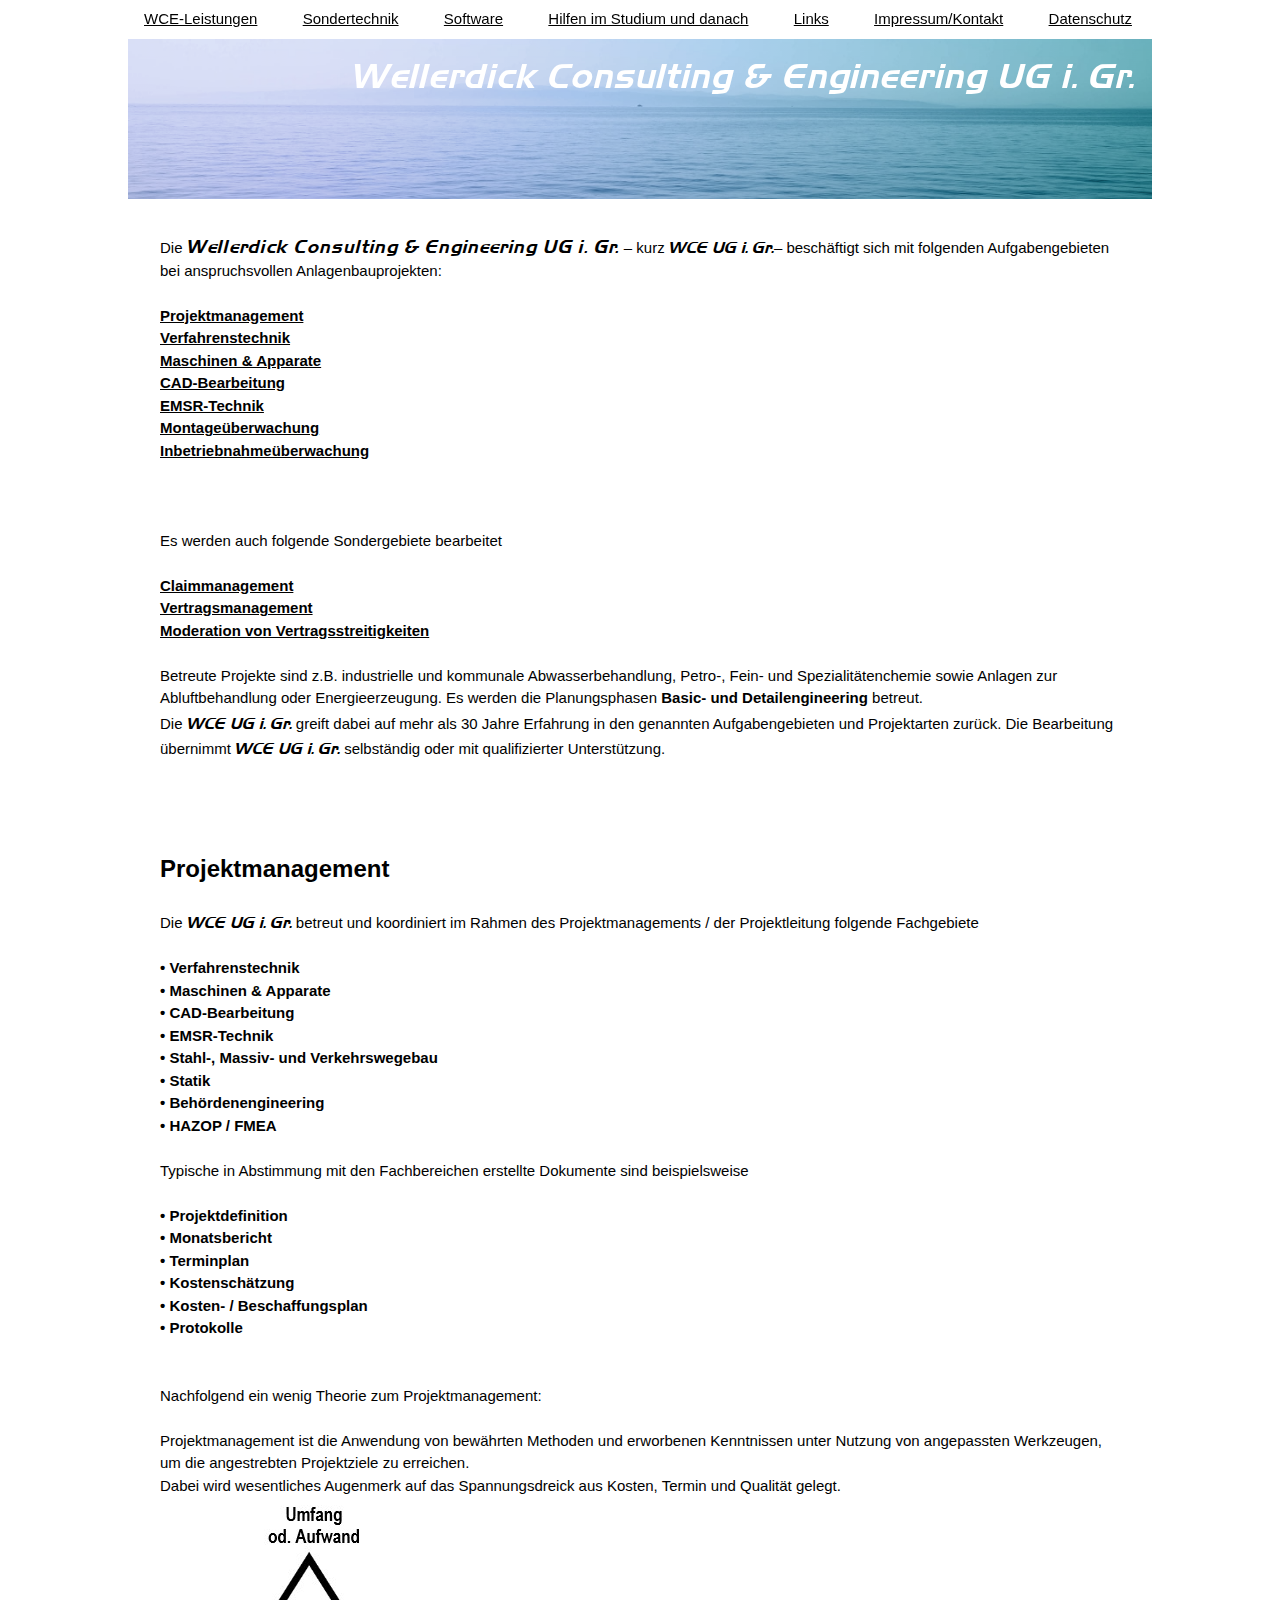
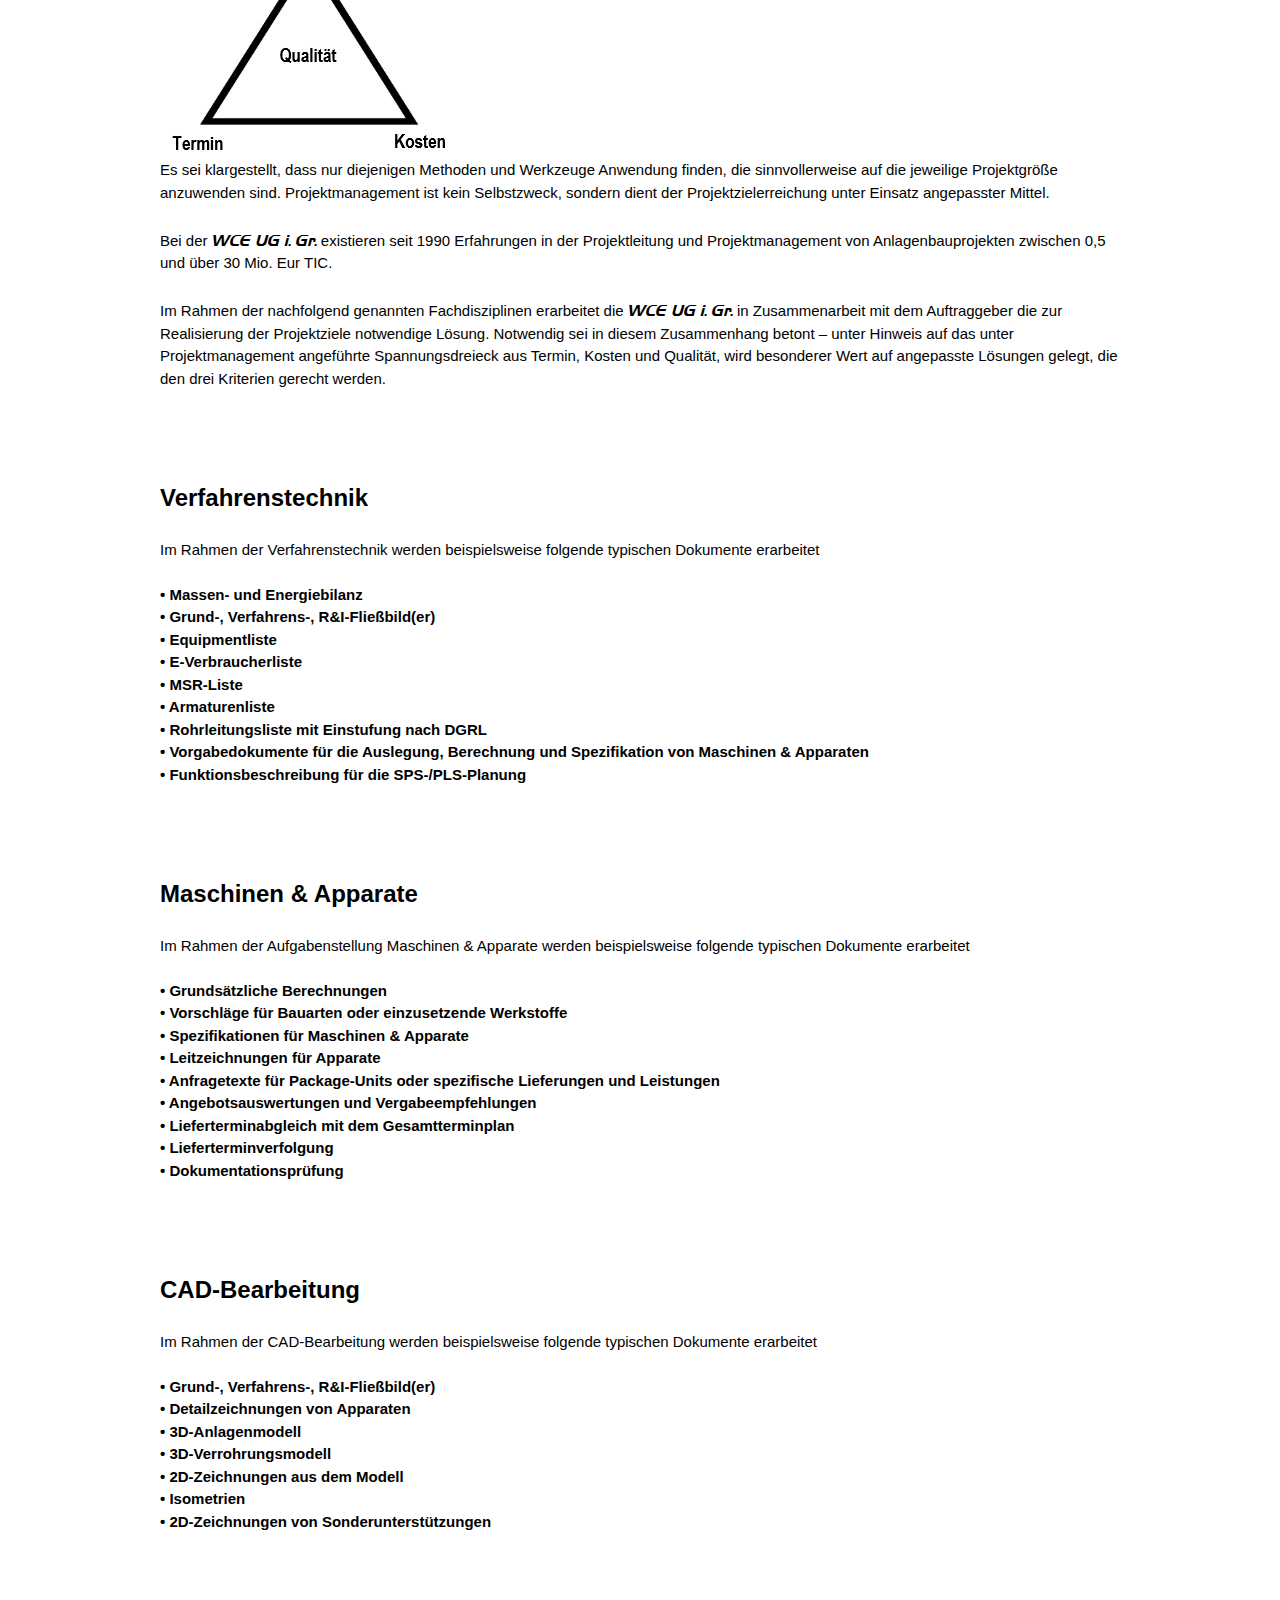
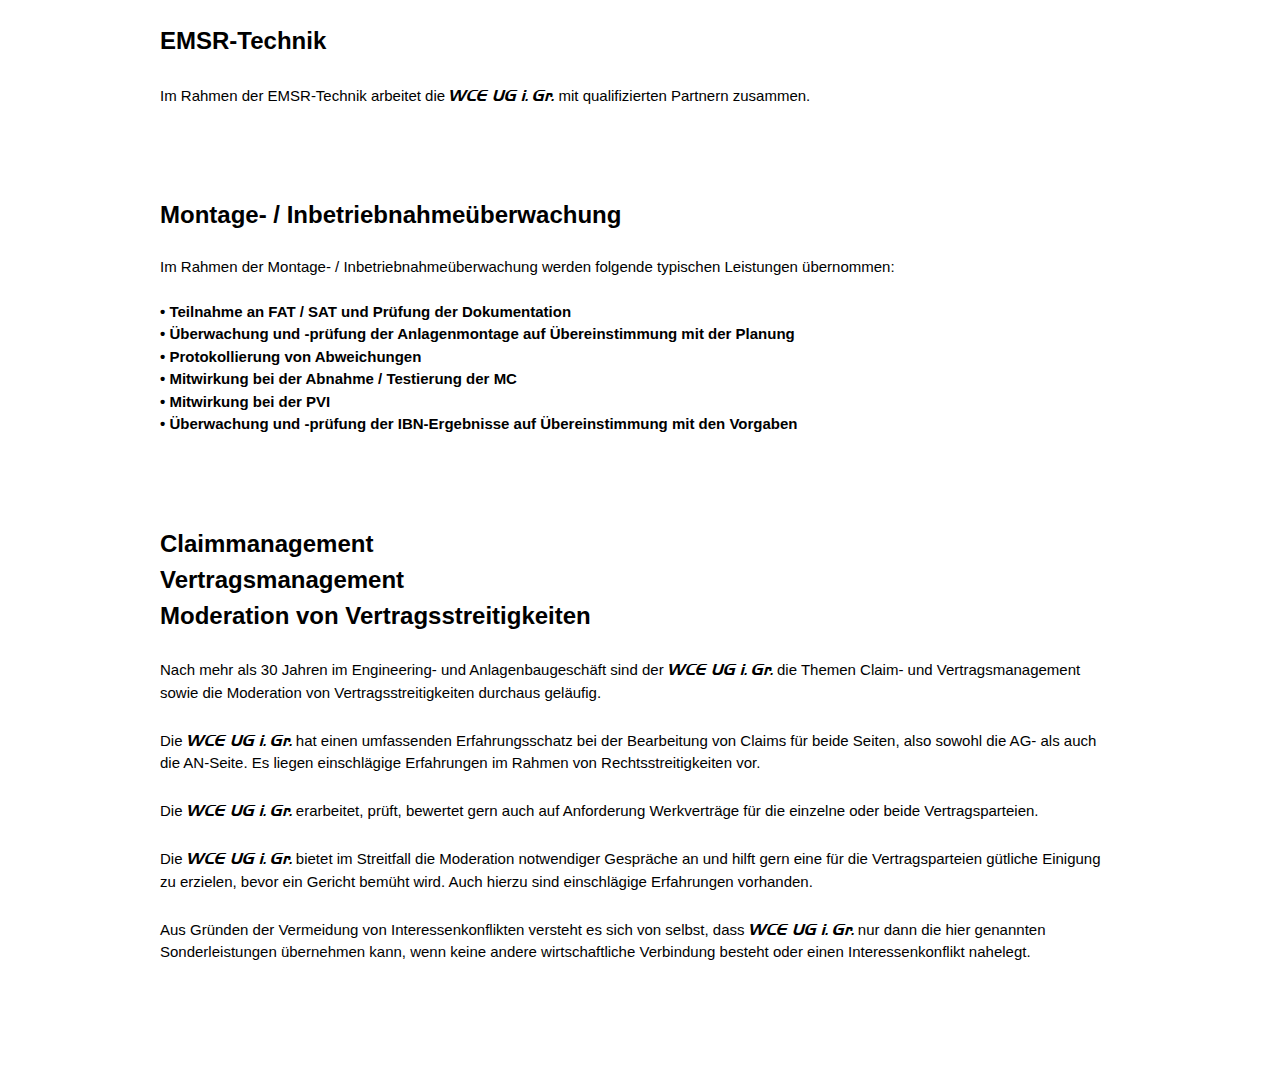
<file: index.html>
<!DOCTYPE html>
<html>
  <head>
    <title>Wellerdick Consulting & Engineering</title>
    <link rel="icon" type="image/png" href="/w-c-e.com/favicon-96x96.png" sizes="96x96" />
    <meta name="viewport" content="width=device-width, initial-scale=1" />
    <link
      rel="stylesheet"
      type="text/css"
      href="./resources/css/preflight.css"
    />
    <link rel="stylesheet" type="text/css" href="./resources/css/style.css" />
    <link rel="preconnect" href="https://fonts.googleapis.com" />
    <link rel="preconnect" href="https://fonts.gstatic.com" crossorigin />
    <link
      href="https://fonts.googleapis.com/css2?family=Poppins:ital,wght@0,200;0,400;0,600;1,200;1,400;1,600&display=swap"
      rel="stylesheet"
    />
  </head>

  <body>
    <div class="fixed-header">
      <div class="container">
        <div class="page-navigation">
          <div class="topbar">
            <a href="#">WCE-Leistungen</a>
            <a href="#">Sondertechnik</a>
            <a href="#">Software</a>
            <a href="#">Hilfen im Studium und danach</a>
            <a href="#">Links</a>
            <a href="impressum.html">Impressum/Kontakt</a>
            <a href="datenschutz.html">Datenschutz</a>
          </div>
        </div>

        <div class="banner">
          <header class="banner-gradient" role="banner"></header>
          <h1>Wellerdick Consulting & Engineering UG i. Gr.</h1>
        </div>
      </div>
    </div>

    <div class="container" style="padding-top: 200px">
      <!-- Header -->

      <!-- Content -->
      <div class="main">
        <p>
          Die
          <span class="wceug"
            >Wellerdick Consulting & Engineering UG i. Gr.</span
          >
          – kurz <span class="wce">WCE UG i. Gr.</span>– beschäftigt sich mit
          folgenden Aufgabengebieten bei anspruchsvollen Anlagenbauprojekten:
        </p>
        <br />
        <b>
          <a href="#projektmanagement">Projektmanagement</a><br />
          <a href="#verfahrenstechnik">Verfahrenstechnik</a><br />
          <a href="#maschinen">Maschinen & Apparate</a><br />
          <a href="#cad">CAD-Bearbeitung</a><br />
          <a href="#emsr">EMSR-Technik</a><br />
          <a href="#montage">Montageüberwachung</a><br />
          <a href="#montage">Inbetriebnahmeüberwachung</a>
          <br />
          <br />
        </b>
        <br />
        <br />
        <p>Es werden auch folgende Sondergebiete bearbeitet</p>
        <br />
        <b>
          <a href="#claimmanagement">Claimmanagement</a><br />
          <a href="#vertragsmanagement">Vertragsmanagement</a><br />
          <a href="#moderation">Moderation von Vertragsstreitigkeiten</a>
        </b>
        <br />
        <br />
        <p>
          Betreute Projekte sind z.B. industrielle und kommunale
          Abwasserbehandlung, Petro-, Fein- und Spezialitätenchemie sowie
          Anlagen zur Abluftbehandlung oder Energieerzeugung. Es werden die Planungsphasen
          <b>Basic- und Detailengineering</b> betreut.
        </p>
        <p>
          Die <span class="wce">WCE UG i. Gr.</span> greift dabei auf mehr als
          30 Jahre Erfahrung in den genannten Aufgabengebieten und Projektarten
          zurück. Die Bearbeitung übernimmt
          <span class="wce">WCE UG i. Gr.</span> selbständig oder mit
          qualifizierter Unterstützung.
        </p>
        <br />
        <br />
        <br />
        <br />
        <div class="projektmanagement">
          <h2 id="projektmanagement"><b>Projektmanagement</b></h2>
          <br />
          <p>
            Die <span class="wce">WCE UG i. Gr.</span> betreut und koordiniert
            im Rahmen des Projektmanagements / der Projektleitung folgende
            Fachgebiete
          </p>
          <br />
          <ul>
            <b>
              <li>• Verfahrenstechnik</li>
              <li>• Maschinen & Apparate</li>
              <li>• CAD-Bearbeitung</li>
              <li>• EMSR-Technik</li>
              <li>• Stahl-, Massiv- und Verkehrswegebau</li>
              <li>• Statik</li>
              <li>• Behördenengineering</li>
              <li>• HAZOP / FMEA</li>
            </b>
          </ul>
          <br />
          <p>
            Typische in Abstimmung mit den Fachbereichen erstellte Dokumente
            sind beispielsweise
          </p>
          <br />
          <ul>
            <b>
              <li>• Projektdefinition</li>
              <li>• Monatsbericht</li>
              <li>• Terminplan</li>
              <li>• Kostenschätzung</li>
              <li>• Kosten- / Beschaffungsplan</li>
              <li>• Protokolle</li>
            </b>
          </ul>
          <br />
          <br />
          <p>Nachfolgend ein wenig Theorie zum Projektmanagement:</p>
          <br />
          <p>
            Projektmanagement ist die Anwendung von bewährten Methoden und
            erworbenen Kenntnissen unter Nutzung von angepassten Werkzeugen, um
            die angestrebten Projektziele zu erreichen.
          </p>
          <p>
            Dabei wird wesentliches Augenmerk auf das Spannungsdreick aus
            Kosten, Termin und Qualität gelegt.
          </p>
          <img src="./resources/images/Spannungsdreieck_2.jpg" />
          <p>
            Es sei klargestellt, dass nur diejenigen Methoden und Werkzeuge
            Anwendung finden, die sinnvollerweise auf die jeweilige Projektgröße
            anzuwenden sind. Projektmanagement ist kein Selbstzweck, sondern
            dient der Projektzielerreichung unter Einsatz angepasster Mittel.
          </p>
          <br />
          <p>
            Bei der <span class="wce">WCE UG i. Gr.</span> existieren seit 1990
            Erfahrungen in der Projektleitung und Projektmanagement von
            Anlagenbauprojekten zwischen 0,5 und über 30 Mio. Eur TIC.
          </p>
          <p hidden>
            Beispiele sind unter
            <a href="#ausgeführte"><b>Ausgeführte Projekte</b></a> zu finden.
          </p>
          <br />
          <p>
            Im Rahmen der nachfolgend genannten Fachdisziplinen erarbeitet die
            <span class="wce">WCE UG i. Gr.</span> in Zusammenarbeit mit dem
            Auftraggeber die zur Realisierung der Projektziele notwendige
            Lösung. Notwendig sei in diesem Zusammenhang betont – unter Hinweis
            auf das unter Projektmanagement angeführte Spannungsdreieck aus
            Termin, Kosten und Qualität, wird besonderer Wert auf angepasste
            Lösungen gelegt, die den drei Kriterien gerecht werden.
          </p>
          <br />
          <br />
          <br />
          <br />
        </div>

        <div class="Verfahrenstechnik">
          <h2 id="verfahrenstechnik"><b>Verfahrenstechnik</b></h2>
          <br />
          <p>
            Im Rahmen der Verfahrenstechnik werden beispielsweise folgende
            typischen Dokumente erarbeitet
          </p>
          <br />
          <ul>
            <b>
              <li>• Massen- und Energiebilanz</li>
              <li>• Grund-, Verfahrens-, R&I-Fließbild(er)</li>
              <li>• Equipmentliste</li>
              <li>• E-Verbraucherliste</li>
              <li>• MSR-Liste</li>
              <li>• Armaturenliste</li>
              <li>• Rohrleitungsliste mit Einstufung nach DGRL</li>
              <li>
                • Vorgabedokumente für die Auslegung, Berechnung und
                Spezifikation von Maschinen & Apparaten
              </li>
              <li>• Funktionsbeschreibung für die SPS-/PLS-Planung</li>
            </b>
          </ul>
          <br />
          <br />
          <br />
          <br />
        </div>

        <div class="maschinen">
          <h2 id="maschinen"><b>Maschinen & Apparate</b></h2>
          <br />
          <p>
            Im Rahmen der Aufgabenstellung Maschinen & Apparate werden
            beispielsweise folgende typischen Dokumente erarbeitet
          </p>
          <br />
          <ul>
            <b>
              <li>• Grundsätzliche Berechnungen</li>
              <li>• Vorschläge für Bauarten oder einzusetzende Werkstoffe</li>
              <li>• Spezifikationen für Maschinen & Apparate</li>
              <li>• Leitzeichnungen für Apparate</li>
              <li>
                • Anfragetexte für Package-Units oder spezifische Lieferungen
                und Leistungen
              </li>
              <li>• Angebotsauswertungen und Vergabeempfehlungen</li>
              <li>• Lieferterminabgleich mit dem Gesamtterminplan</li>
              <li>• Lieferterminverfolgung</li>
              <li>• Dokumentationsprüfung</li>
            </b>
          </ul>
          <br />
          <br />
          <br />
          <br />
        </div>

        <div class="cad">
          <h2 id="cad"><b>CAD-Bearbeitung</b></h2>
          <br />
          <p>
            Im Rahmen der CAD-Bearbeitung werden beispielsweise folgende
            typischen Dokumente erarbeitet
          </p>
          <br />
          <ul>
            <b>
              <li>• Grund-, Verfahrens-, R&I-Fließbild(er)</li>
              <li>• Detailzeichnungen von Apparaten</li>
              <li>• 3D-Anlagenmodell</li>
              <li>• 3D-Verrohrungsmodell</li>
              <li>• 2D-Zeichnungen aus dem Modell</li>
              <li>• Isometrien</li>
              <li>• 2D-Zeichnungen von Sonderunterstützungen</li>
            </b>
          </ul>
          <br />
          <br />
          <br />
          <br />
        </div>

        <div class="emsr">
          <h2 id="emsr"><b>EMSR-Technik</b></h2>
          <br />
          <p>
            Im Rahmen der EMSR-Technik arbeitet die
            <span class="wce">WCE UG i. Gr.</span> mit qualifizierten Partnern
            zusammen.
          </p>
          <br />
          <br />
          <br />
          <br />
        </div>

        <div class="montage">
          <h2 id="montage"><b>Montage- / Inbetriebnahmeüberwachung</b></h2>
          <br />
          <p>
            Im Rahmen der Montage- / Inbetriebnahmeüberwachung werden folgende
            typischen Leistungen übernommen:
          </p>
          <br />
          <ul>
            <b>
              <li>• Teilnahme an FAT / SAT und Prüfung der Dokumentation</li>
              <li>
                • Überwachung und -prüfung der Anlagenmontage auf
                Übereinstimmung mit der Planung
              </li>
              <li>• Protokollierung von Abweichungen</li>
              <li>• Mitwirkung bei der Abnahme / Testierung der MC</li>
              <li>• Mitwirkung bei der PVI</li>
              <li>
                • Überwachung und -prüfung der IBN-Ergebnisse auf
                Übereinstimmung mit den Vorgaben
              </li>
            </b>
          </ul>
          <br />
          <br />
          <br />
          <br />
        </div>

        <div class="claimmanagement">
          <h2 id="claimmanagement"><b>Claimmanagement</b></h2>
          <h2 id="vertragsmanagement"><b>Vertragsmanagement</b></h2>
          <h2 id="moderation"><b>Moderation von Vertragsstreitigkeiten</b></h2>
          <br />
          <p>
            Nach mehr als 30 Jahren im Engineering- und Anlagenbaugeschäft sind
            der <span class="wce">WCE UG i. Gr.</span> die Themen Claim- und
            Vertragsmanagement sowie die Moderation von Vertragsstreitigkeiten
            durchaus geläufig.
          </p>
          <br />
          <p>
            Die <span class="wce">WCE UG i. Gr.</span> hat einen umfassenden
            Erfahrungsschatz bei der Bearbeitung von Claims für beide Seiten,
            also sowohl die AG- als auch die AN-Seite. Es liegen einschlägige
            Erfahrungen im Rahmen von Rechtsstreitigkeiten vor.
          </p>
          <br />
          <p>
            Die <span class="wce">WCE UG i. Gr.</span> erarbeitet, prüft,
            bewertet gern auch auf Anforderung Werkverträge für die einzelne
            oder beide Vertragsparteien.
          </p>
          <br />
          <p>
            Die <span class="wce">WCE UG i. Gr.</span> bietet im Streitfall die
            Moderation notwendiger Gespräche an und hilft gern eine für die
            Vertragsparteien gütliche Einigung zu erzielen, bevor ein Gericht
            bemüht wird. Auch hierzu sind einschlägige Erfahrungen vorhanden.
          </p>
          <br />
          <p>
            Aus Gründen der Vermeidung von Interessenkonflikten versteht es sich
            von selbst, dass <span class="wce">WCE UG i. Gr.</span> nur dann die
            hier genannten Sonderleistungen übernehmen kann, wenn keine andere
            wirtschaftliche Verbindung besteht oder einen Interessenkonflikt
            nahelegt.
          </p>
          <br />
          <br />
          <br />
          <br />
        </div>

        <!-- Footer -->
      </div>
    </div>
  </body>
</html>
</file>
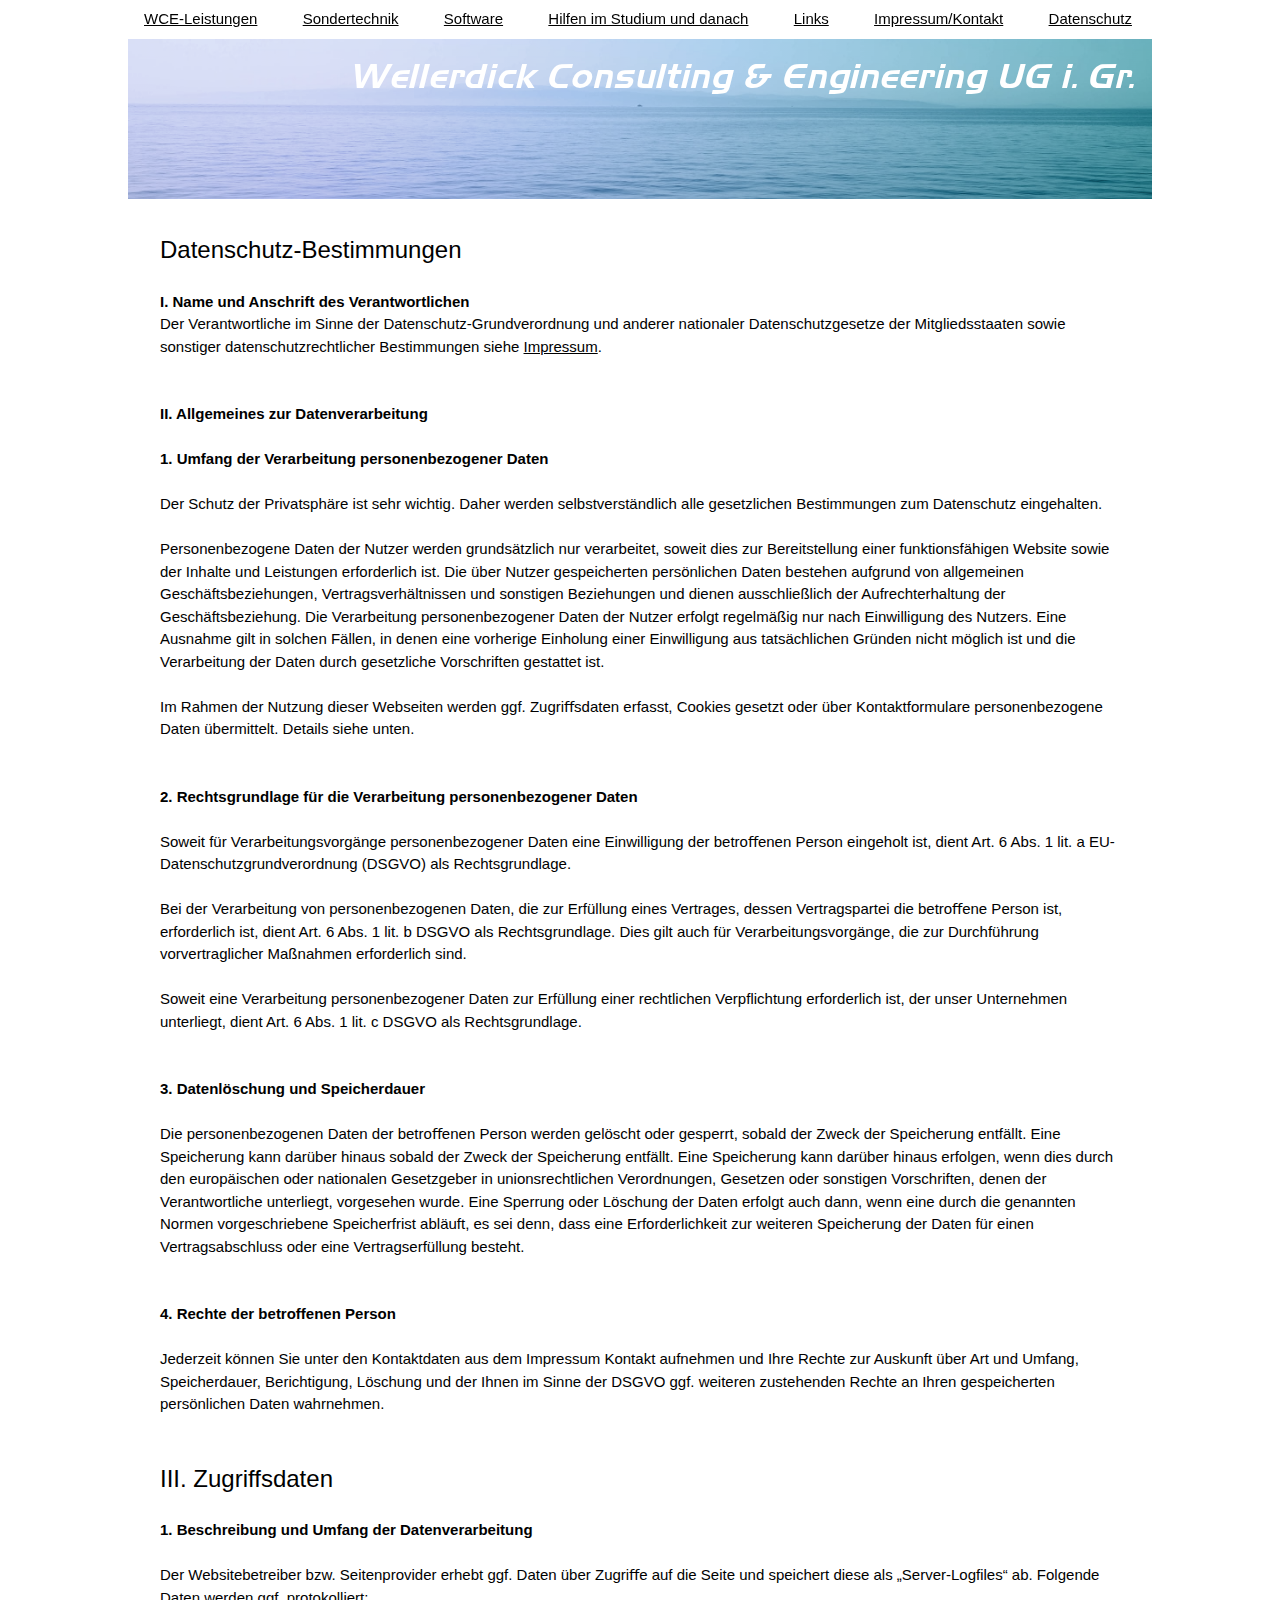
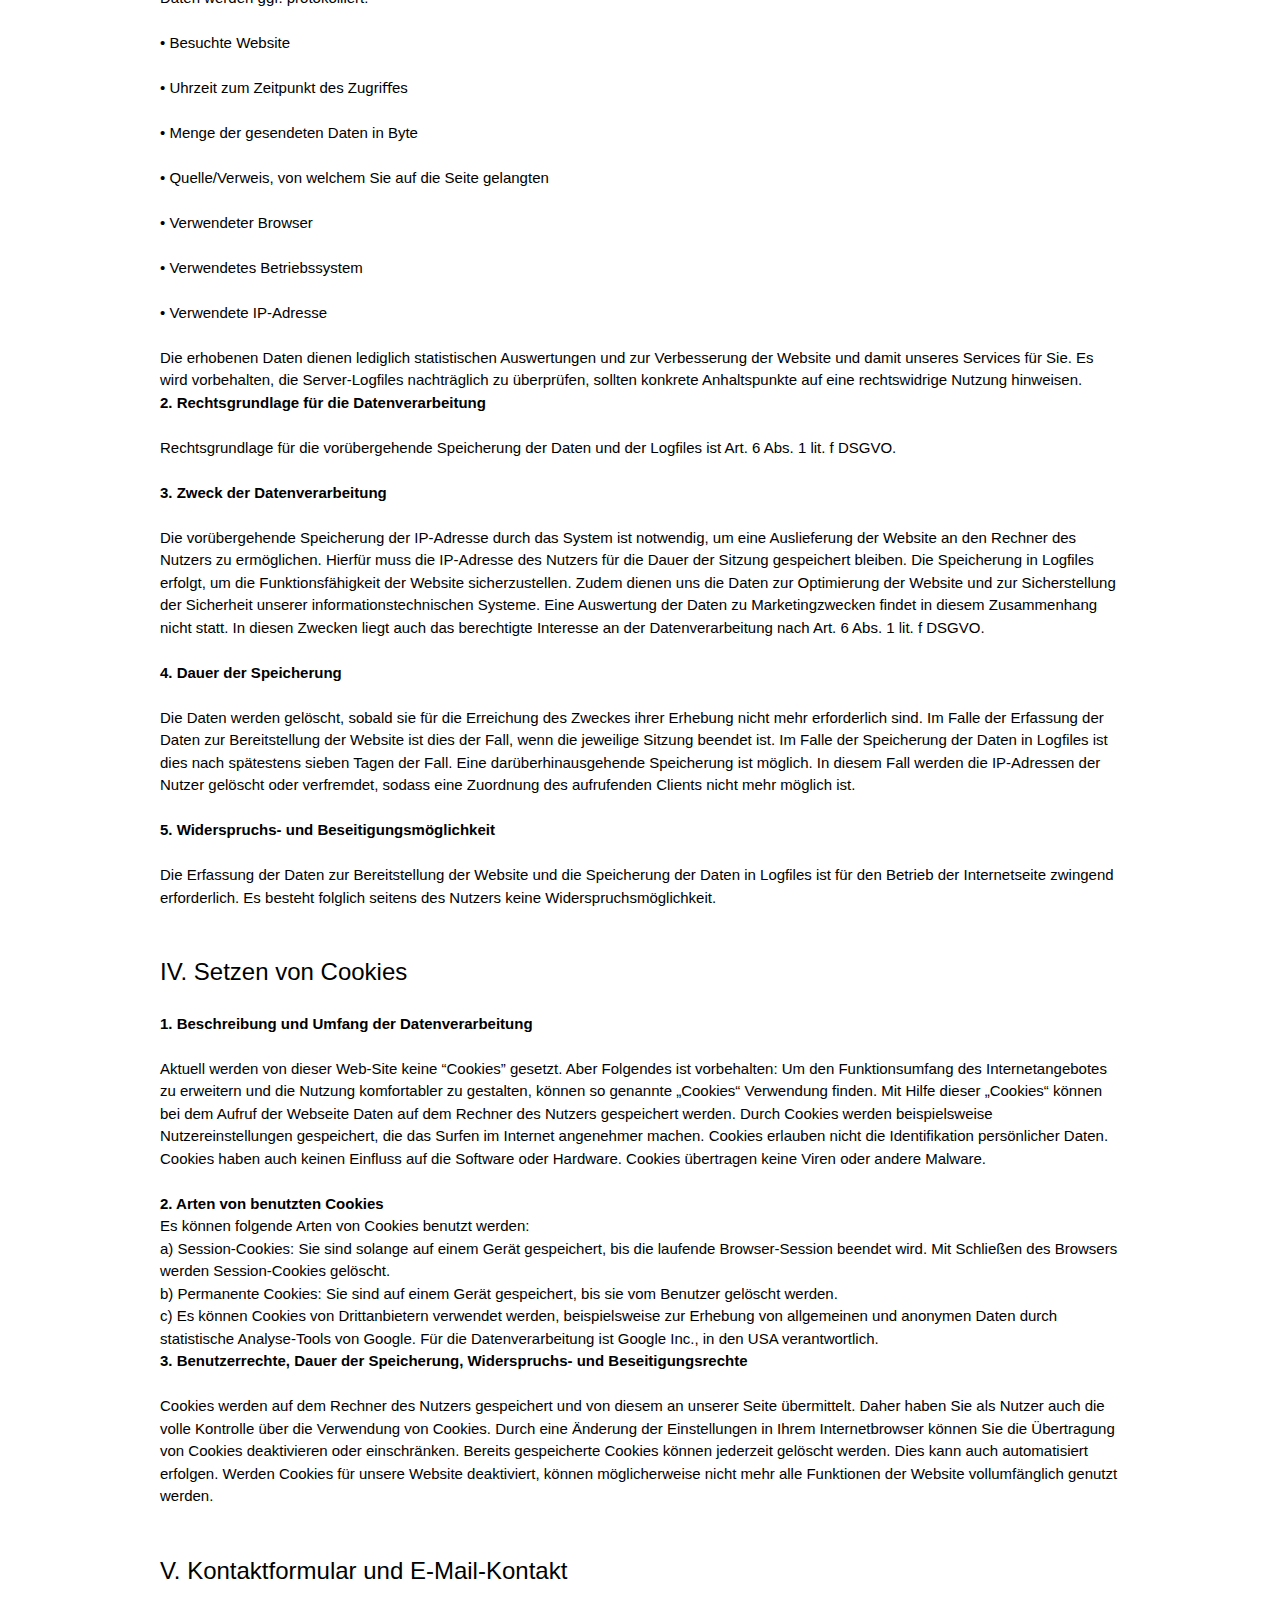
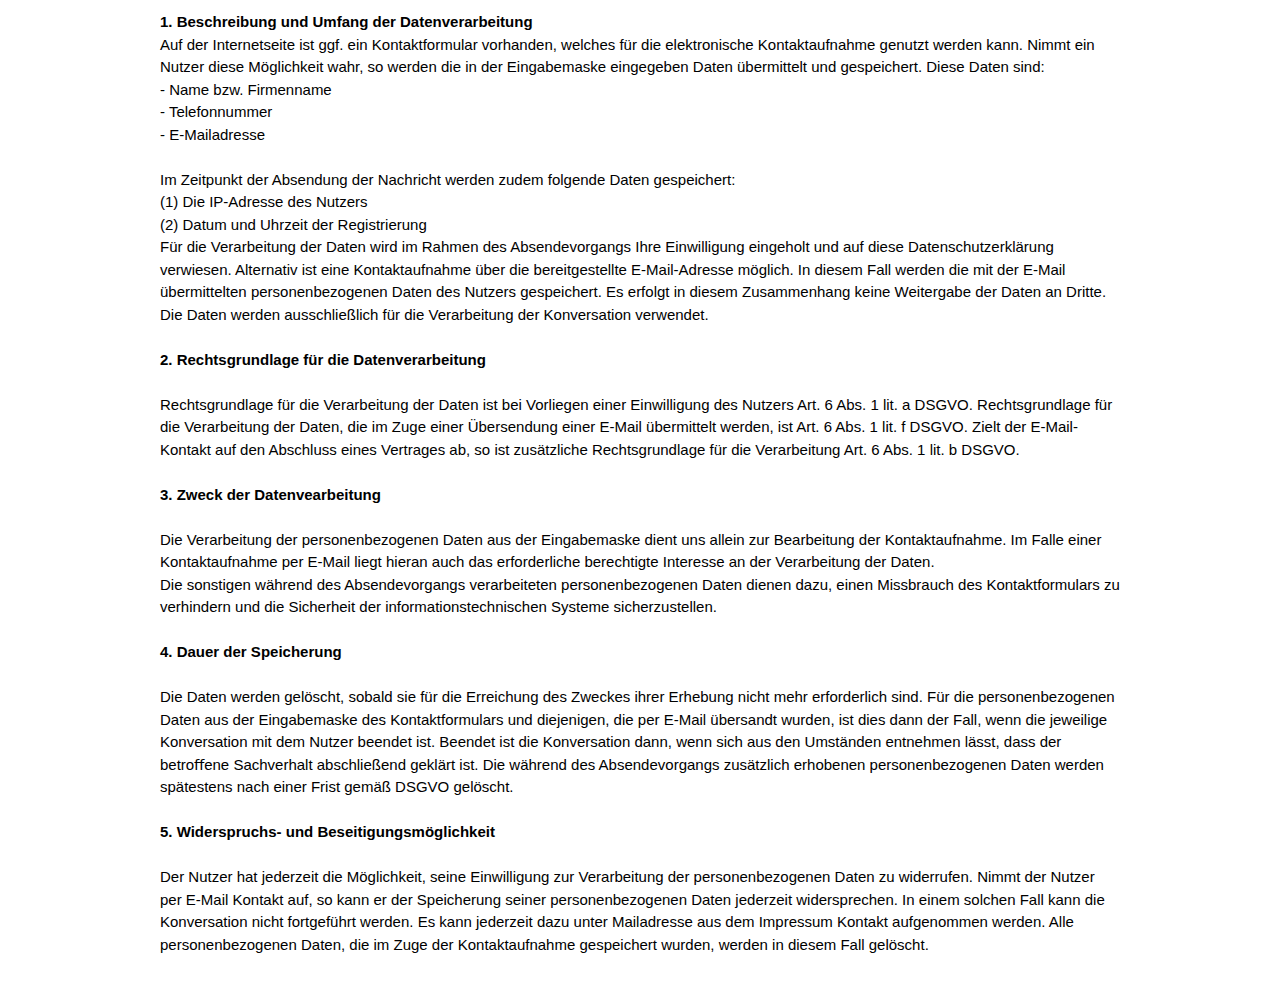
<file: datenschutz.html>
<!DOCTYPE html>
<html>
  <head>
    <title>Wellerdick Consulting & Engineering</title>
    <meta name="viewport" content="width=device-width, initial-scale=1" />
    <link
      rel="stylesheet"
      type="text/css"
      href="./resources/css/preflight.css"
    />
    <link rel="stylesheet" type="text/css" href="./resources/css/style.css" />
    <link rel="preconnect" href="https://fonts.googleapis.com" />
    <link rel="preconnect" href="https://fonts.gstatic.com" crossorigin />
    <link
      href="https://fonts.googleapis.com/css2?family=Poppins:ital,wght@0,200;0,400;0,600;1,200;1,400;1,600&display=swap"
      rel="stylesheet"
    />
  </head>

  <body>
    <div class="fixed-header">
      <div class="container">
        <div class="page-navigation">
          <div class="topbar">
            <a href="#">WCE-Leistungen</a>
            <a href="#">Sondertechnik</a>
            <a href="#">Software</a>
            <a href="#">Hilfen im Studium und danach</a>
            <a href="#">Links</a>
            <a href="impressum.html">Impressum/Kontakt</a>
            <a href="datenschutz.html">Datenschutz</a>
          </div>
        </div>

        <div class="banner">
          <header class="banner-gradient" role="banner"></header>
          <h1>Wellerdick Consulting & Engineering UG i. Gr.</h1>
        </div>
      </div>
    </div>

    <div class="container" style="padding-top: 200px;">
      <!-- Header -->

      <!-- Content -->
      <div class="main">
        <h2>Datenschutz-Bestimmungen</h2>
        <br />
        <h3>I. Name und Anschrift des Verantwortlichen</h3>
        <p>
          Der Verantwortliche im Sinne der Datenschutz-Grundverordnung und
          anderer nationaler Datenschutzgesetze der Mitgliedsstaaten sowie
          sonstiger datenschutzrechtlicher Bestimmungen siehe
          <a href="impressum.html">Impressum</a>.
        </p>
        <br /><br />

        <h3>II. Allgemeines zur Datenverarbeitung</h3>
        <br />
        <p><b>1. Umfang der Verarbeitung personenbezogener Daten</b></p>
        <br />
        <p>
          Der Schutz der Privatsphäre ist sehr wichtig. Daher werden
          selbstverständlich alle gesetzlichen Bestimmungen zum Datenschutz
          eingehalten.
        </p>
        <br />
        <p>
          Personenbezogene Daten der Nutzer werden grundsätzlich nur
          verarbeitet, soweit dies zur Bereitstellung einer funktionsfähigen
          Website sowie der Inhalte und Leistungen erforderlich ist. Die über
          Nutzer gespeicherten persönlichen Daten bestehen aufgrund von
          allgemeinen Geschäftsbeziehungen, Vertragsverhältnissen und sonstigen
          Beziehungen und dienen ausschließlich der Aufrechterhaltung der
          Geschäftsbeziehung. Die Verarbeitung personenbezogener Daten der
          Nutzer erfolgt regelmäßig nur nach Einwilligung des Nutzers. Eine
          Ausnahme gilt in solchen Fällen, in denen eine vorherige Einholung
          einer Einwilligung aus tatsächlichen Gründen nicht möglich ist und die
          Verarbeitung der Daten durch gesetzliche Vorschriften gestattet ist.
        </p>
        <br />
        <p>
          Im Rahmen der Nutzung dieser Webseiten werden ggf. Zugriﬀsdaten
          erfasst, Cookies gesetzt oder über Kontaktformulare personenbezogene
          Daten übermittelt. Details siehe unten.
        </p>
        <br /><br />

        <h3>2. Rechtsgrundlage für die Verarbeitung personenbezogener Daten</h3>
        <br />
        <p>
          Soweit für Verarbeitungsvorgänge personenbezogener Daten eine
          Einwilligung der betroﬀenen Person eingeholt ist, dient Art. 6 Abs. 1
          lit. a EU-Datenschutzgrundverordnung (DSGVO) als Rechtsgrundlage.
        </p>
        <br />
        <p>
          Bei der Verarbeitung von personenbezogenen Daten, die zur Erfüllung
          eines Vertrages, dessen Vertragspartei die betroﬀene Person ist,
          erforderlich ist, dient Art. 6 Abs. 1 lit. b DSGVO als
          Rechtsgrundlage. Dies gilt auch für Verarbeitungsvorgänge, die zur
          Durchführung vorvertraglicher Maßnahmen erforderlich sind.
        </p>
        <br />
        <p>
          Soweit eine Verarbeitung personenbezogener Daten zur Erfüllung einer
          rechtlichen Verpﬂichtung erforderlich ist, der unser Unternehmen
          unterliegt, dient Art. 6 Abs. 1 lit. c DSGVO als Rechtsgrundlage.
        </p>
        <br /><br />

        <h3>3. Datenlöschung und Speicherdauer</h3>
        <br />
        <p>
          Die personenbezogenen Daten der betroﬀenen Person werden gelöscht oder
          gesperrt, sobald der Zweck der Speicherung entfällt. Eine Speicherung
          kann darüber hinaus sobald der Zweck der Speicherung entfällt. Eine
          Speicherung kann darüber hinaus erfolgen, wenn dies durch den
          europäischen oder nationalen Gesetzgeber in unionsrechtlichen
          Verordnungen, Gesetzen oder sonstigen Vorschriften, denen der
          Verantwortliche unterliegt, vorgesehen wurde. Eine Sperrung oder
          Löschung der Daten erfolgt auch dann, wenn eine durch die genannten
          Normen vorgeschriebene Speicherfrist abläuft, es sei denn, dass eine
          Erforderlichkeit zur weiteren Speicherung der Daten für einen
          Vertragsabschluss oder eine Vertragserfüllung besteht.
        </p>
        <br /><br />

        <h3>4. Rechte der betroffenen Person</h3>
        <br />
        <p>
          Jederzeit können Sie unter den Kontaktdaten aus dem Impressum Kontakt
          aufnehmen und Ihre Rechte zur Auskunft über Art und Umfang,
          Speicherdauer, Berichtigung, Löschung und der Ihnen im Sinne der DSGVO
          ggf. weiteren zustehenden Rechte an Ihren gespeicherten persönlichen
          Daten wahrnehmen.
        </p>
        <br /><br />

        <div>
          <h2>III. Zugriffsdaten</h2>
          <br />
          <h3>1. Beschreibung und Umfang der Datenverarbeitung</h3>
          <br />
          <p>
            Der Websitebetreiber bzw. Seitenprovider erhebt ggf. Daten über
            Zugriﬀe auf die Seite und speichert diese als „Server-Logﬁles“ ab.
            Folgende Daten werden ggf. protokolliert:
          </p>
          <br />
          <p>• Besuchte Website</p>
          <br />
          <p>• Uhrzeit zum Zeitpunkt des Zugriﬀes</p>
          <br />
          <p>• Menge der gesendeten Daten in Byte</p>
          <br />
          <p>• Quelle/Verweis, von welchem Sie auf die Seite gelangten</p>
          <br />
          <p>• Verwendeter Browser</p>
          <br />
          <p>• Verwendetes Betriebssystem</p>
          <br />
          <p>• Verwendete IP-Adresse</p>
          <br />

          <p>
            Die erhobenen Daten dienen lediglich statistischen Auswertungen und
            zur Verbesserung der Website und damit unseres Services für Sie. Es
            wird vorbehalten, die Server-Logﬁles nachträglich zu überprüfen,
            sollten konkrete Anhaltspunkte auf eine rechtswidrige Nutzung
            hinweisen.
          </p>

          <h3>2. Rechtsgrundlage für die Datenverarbeitung</h3>
          <br />
          <p>
            Rechtsgrundlage für die vorübergehende Speicherung der Daten und der
            Logﬁles ist Art. 6 Abs. 1 lit. f DSGVO.
          </p>
          <br />

          <h3>3. Zweck der Datenverarbeitung</h3>
          <br />
          <p>
            Die vorübergehende Speicherung der IP-Adresse durch das System ist
            notwendig, um eine Auslieferung der Website an den Rechner des
            Nutzers zu ermöglichen. Hierfür muss die IP-Adresse des Nutzers für
            die Dauer der Sitzung gespeichert bleiben. Die Speicherung in
            Logﬁles erfolgt, um die Funktionsfähigkeit der Website
            sicherzustellen. Zudem dienen uns die Daten zur Optimierung der
            Website und zur Sicherstellung der Sicherheit unserer
            informationstechnischen Systeme. Eine Auswertung der Daten zu
            Marketingzwecken ﬁndet in diesem Zusammenhang nicht statt. In diesen
            Zwecken liegt auch das berechtigte Interesse an der
            Datenverarbeitung nach Art. 6 Abs. 1 lit. f DSGVO.
          </p>
          <br />

          <h3>4. Dauer der Speicherung</h3>
          <br />
          <p>
            Die Daten werden gelöscht, sobald sie für die Erreichung des Zweckes
            ihrer Erhebung nicht mehr erforderlich sind. Im Falle der Erfassung
            der Daten zur Bereitstellung der Website ist dies der Fall, wenn die
            jeweilige Sitzung beendet ist. Im Falle der Speicherung der Daten in
            Logﬁles ist dies nach spätestens sieben Tagen der Fall. Eine
            darüberhinausgehende Speicherung ist möglich. In diesem Fall werden
            die IP-Adressen der Nutzer gelöscht oder verfremdet, sodass eine
            Zuordnung des aufrufenden Clients nicht mehr möglich ist.
          </p>
          <br />

          <h3>5. Widerspruchs- und Beseitigungsmöglichkeit</h3>
          <br />
          <p>
            Die Erfassung der Daten zur Bereitstellung der Website und die
            Speicherung der Daten in Logﬁles ist für den Betrieb der
            Internetseite zwingend erforderlich. Es besteht folglich seitens des
            Nutzers keine Widerspruchsmöglichkeit.
          </p>
          <br /><br />

          <div>
            <h2>IV. Setzen von Cookies</h2>
            <br />
            <h3>1. Beschreibung und Umfang der Datenverarbeitung</h3>
            <br />
            <p>
              Aktuell werden von dieser Web-Site keine “Cookies” gesetzt. Aber
              Folgendes ist vorbehalten: Um den Funktionsumfang des
              Internetangebotes zu erweitern und die Nutzung komfortabler zu
              gestalten, können so genannte „Cookies“ Verwendung finden. Mit
              Hilfe dieser „Cookies“ können bei dem Aufruf der Webseite Daten
              auf dem Rechner des Nutzers gespeichert werden. Durch Cookies
              werden beispielsweise Nutzereinstellungen gespeichert, die das
              Surfen im Internet angenehmer machen. Cookies erlauben nicht die
              Identiﬁkation persönlicher Daten. Cookies haben auch keinen
              Einﬂuss auf die Software oder Hardware. Cookies übertragen keine
              Viren oder andere Malware.
            </p>
            <br />

            <h3>2. Arten von benutzten Cookies</h3>
            <p>
              Es können folgende Arten von Cookies benutzt werden:<br />
              a) Session-Cookies: Sie sind solange auf einem Gerät gespeichert,
              bis die laufende Browser-Session beendet wird. Mit Schließen des
              Browsers werden Session-Cookies gelöscht.<br />
              b) Permanente Cookies: Sie sind auf einem Gerät gespeichert, bis
              sie vom Benutzer gelöscht werden.<br />
              c) Es können Cookies von Drittanbietern verwendet werden,
              beispielsweise zur Erhebung von allgemeinen und anonymen Daten
              durch statistische Analyse-Tools von Google. Für die
              Datenverarbeitung ist Google Inc., in den USA verantwortlich.
            </p>

            <h3>
              3. Benutzerrechte, Dauer der Speicherung, Widerspruchs- und
              Beseitigungsrechte
            </h3>
            <br />
            <p>
              Cookies werden auf dem Rechner des Nutzers gespeichert und von
              diesem an unserer Seite übermittelt. Daher haben Sie als Nutzer
              auch die volle Kontrolle über die Verwendung von Cookies. Durch
              eine Änderung der Einstellungen in Ihrem Internetbrowser können
              Sie die Übertragung von Cookies deaktivieren oder einschränken.
              Bereits gespeicherte Cookies können jederzeit gelöscht werden.
              Dies kann auch automatisiert erfolgen. Werden Cookies für unsere
              Website deaktiviert, können möglicherweise nicht mehr alle
              Funktionen der Website vollumfänglich genutzt werden.
            </p>
            <br /><br />
          </div>

          <div>
            <h2>V. Kontaktformular und E-Mail-Kontakt</h2>
            <br />
            <h3>1. Beschreibung und Umfang der Datenverarbeitung</h3>
            <p>
              Auf der Internetseite ist ggf. ein Kontaktformular vorhanden,
              welches für die elektronische Kontaktaufnahme genutzt werden kann.
              Nimmt ein Nutzer diese Möglichkeit wahr, so werden die in der
              Eingabemaske eingegeben Daten übermittelt und gespeichert. Diese
              Daten sind:<br />
              - Name bzw. Firmenname<br />
              - Telefonnummer<br />
              - E-Mailadresse<br /><br />

              Im Zeitpunkt der Absendung der Nachricht werden zudem folgende
              Daten gespeichert:<br />
              (1) Die IP-Adresse des Nutzers<br />
              (2) Datum und Uhrzeit der Registrierung<br />
              Für die Verarbeitung der Daten wird im Rahmen des Absendevorgangs
              Ihre Einwilligung eingeholt und auf diese Datenschutzerklärung
              verwiesen. Alternativ ist eine Kontaktaufnahme über die
              bereitgestellte E-Mail-Adresse möglich. In diesem Fall werden die
              mit der E-Mail übermittelten personenbezogenen Daten des Nutzers
              gespeichert. Es erfolgt in diesem Zusammenhang keine Weitergabe
              der Daten an Dritte. Die Daten werden ausschließlich für die
              Verarbeitung der Konversation verwendet.
            </p>
            <br />

            <h3>2. Rechtsgrundlage für die Datenverarbeitung</h3>
            <br />
            <p>
              Rechtsgrundlage für die Verarbeitung der Daten ist bei Vorliegen
              einer Einwilligung des Nutzers Art. 6 Abs. 1 lit. a DSGVO.
              Rechtsgrundlage für die Verarbeitung der Daten, die im Zuge einer
              Übersendung einer E-Mail übermittelt werden, ist Art. 6 Abs. 1
              lit. f DSGVO. Zielt der E-Mail-Kontakt auf den Abschluss eines
              Vertrages ab, so ist zusätzliche Rechtsgrundlage für die
              Verarbeitung Art. 6 Abs. 1 lit. b DSGVO.
            </p>
            <br />

            <h3>3. Zweck der Datenvearbeitung</h3>
            <br />
            <p>
              Die Verarbeitung der personenbezogenen Daten aus der Eingabemaske
              dient uns allein zur Bearbeitung der Kontaktaufnahme. Im Falle
              einer Kontaktaufnahme per E-Mail liegt hieran auch das
              erforderliche berechtigte Interesse an der Verarbeitung der
              Daten.<br />
              Die sonstigen während des Absendevorgangs verarbeiteten
              personenbezogenen Daten dienen dazu, einen Missbrauch des
              Kontaktformulars zu verhindern und die Sicherheit der
              informationstechnischen Systeme sicherzustellen.
            </p>
            <br />

            <h3>4. Dauer der Speicherung</h3>
            <br />
            <p>
              Die Daten werden gelöscht, sobald sie für die Erreichung des
              Zweckes ihrer Erhebung nicht mehr erforderlich sind. Für die
              personenbezogenen Daten aus der Eingabemaske des Kontaktformulars
              und diejenigen, die per E-Mail übersandt wurden, ist dies dann der
              Fall, wenn die jeweilige Konversation mit dem Nutzer beendet ist.
              Beendet ist die Konversation dann, wenn sich aus den Umständen
              entnehmen lässt, dass der betroﬀene Sachverhalt abschließend
              geklärt ist. Die während des Absendevorgangs zusätzlich erhobenen
              personenbezogenen Daten werden spätestens nach einer Frist gemäß
              DSGVO gelöscht.
            </p>
            <br />

            <h3>5. Widerspruchs- und Beseitigungsmöglichkeit</h3>
            <br />
            <p>
              Der Nutzer hat jederzeit die Möglichkeit, seine Einwilligung zur
              Verarbeitung der personenbezogenen Daten zu widerrufen. Nimmt der
              Nutzer per E-Mail Kontakt auf, so kann er der Speicherung seiner
              personenbezogenen Daten jederzeit widersprechen. In einem solchen
              Fall kann die Konversation nicht fortgeführt werden. Es kann
              jederzeit dazu unter Mailadresse aus dem Impressum Kontakt
              aufgenommen werden. Alle personenbezogenen Daten, die im Zuge der
              Kontaktaufnahme gespeichert wurden, werden in diesem Fall
              gelöscht.
            </p>
          </div>
        </div>
      </div>

      <!-- Footer -->
    </div>
  </body>
</html>
</file>
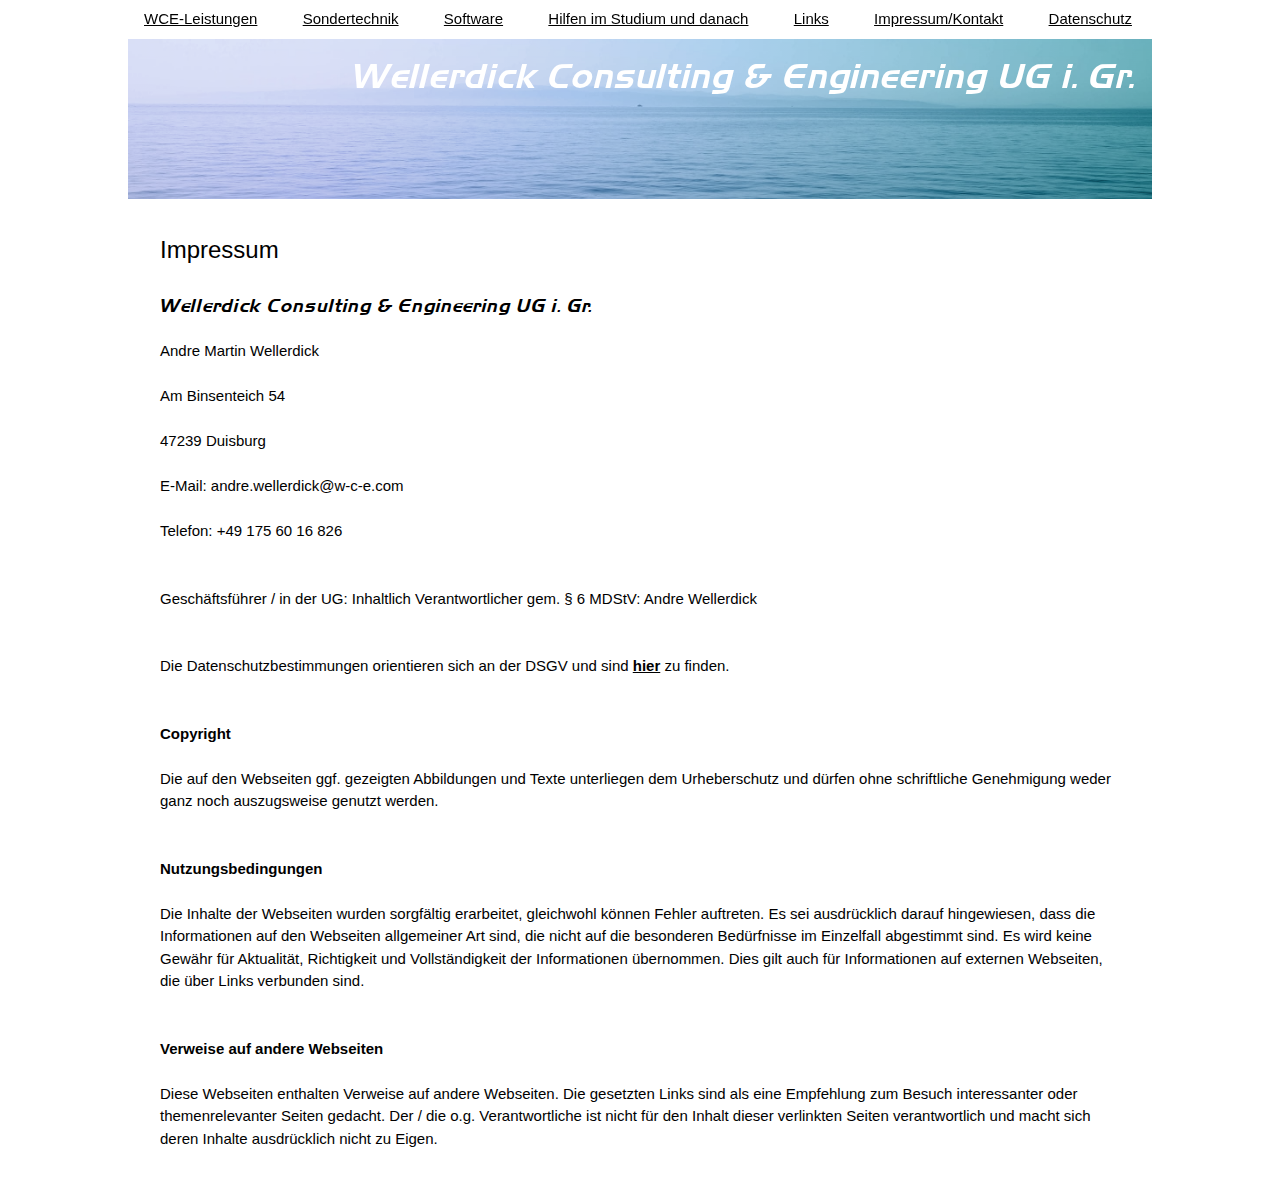
<file: impressum.html>
<!DOCTYPE html>
<html>
  <head>
    <title>Wellerdick Consulting & Engineering</title>
    <meta name="viewport" content="width=device-width, initial-scale=1" />
    <link
      rel="stylesheet"
      type="text/css"
      href="./resources/css/preflight.css"
    />
    <link rel="stylesheet" type="text/css" href="./resources/css/style.css" />
    <link rel="preconnect" href="https://fonts.googleapis.com" />
    <link rel="preconnect" href="https://fonts.gstatic.com" crossorigin />
    <link
      href="https://fonts.googleapis.com/css2?family=Poppins:ital,wght@0,200;0,400;0,600;1,200;1,400;1,600&display=swap"
      rel="stylesheet"
    />
  </head>

  <body>
    <div class="fixed-header">
      <div class="container">
        <div class="page-navigation">
          <div class="topbar">
            <a href="#">WCE-Leistungen</a>
            <a href="#">Sondertechnik</a>
            <a href="#">Software</a>
            <a href="#">Hilfen im Studium und danach</a>
            <a href="#">Links</a>
            <a href="impressum.html">Impressum/Kontakt</a>
            <a href="datenschutz.html">Datenschutz</a>
          </div>
        </div>

        <div class="banner">
          <header class="banner-gradient" role="banner"></header>
          <h1>Wellerdick Consulting & Engineering UG i. Gr.</h1>
        </div>
      </div>
    </div>

    <div class="container" style="padding-top: 200px;">
      <!-- Header -->

      <!-- Content -->
      <div class="main">
        <h2>Impressum</h2>
        <br />
        <p class="wceug">Wellerdick Consulting & Engineering UG i. Gr.</p>
        <br />
        <p>Andre Martin Wellerdick</p>
        <br />
        <p>Am Binsenteich 54</p>
        <br />
        <p>47239 Duisburg</p>
        <br />
        <p>E-Mail: andre.wellerdick@w-c-e.com</p>
        <br />
        <p>Telefon: +49 175 60 16 826</p>
        <br /><br />

        <div>
          <p>
            Geschäftsführer / in der UG: Inhaltlich Verantwortlicher gem. § 6
            MDStV: Andre Wellerdick
          </p>
          <br /><br />

          <p>
            Die Datenschutzbestimmungen orientieren sich an der DSGV und sind
            <a href="datenschutz.html"><b>hier</b></a> zu finden.
          </p>
          <br /><br />

          <h3>Copyright</h3>
          <br />
          <p>
            Die auf den Webseiten ggf. gezeigten Abbildungen und Texte
            unterliegen dem Urheberschutz und dürfen ohne schriftliche
            Genehmigung weder ganz noch auszugsweise genutzt werden.
          </p>
          <br /><br />

          <h3>Nutzungsbedingungen</h3>
          <br />
          <p>
            Die Inhalte der Webseiten wurden sorgfältig erarbeitet, gleichwohl
            können Fehler auftreten. Es sei ausdrücklich darauf hingewiesen,
            dass die Informationen auf den Webseiten allgemeiner Art sind, die
            nicht auf die besonderen Bedürfnisse im Einzelfall abgestimmt sind.
            Es wird keine Gewähr für Aktualität, Richtigkeit und Vollständigkeit
            der Informationen übernommen. Dies gilt auch für Informationen auf
            externen Webseiten, die über Links verbunden sind.
          </p>
          <br /><br />

          <h3>Verweise auf andere Webseiten</h3>
          <br />
          <p>
            Diese Webseiten enthalten Verweise auf andere Webseiten. Die
            gesetzten Links sind als eine Empfehlung zum Besuch interessanter
            oder themenrelevanter Seiten gedacht. Der / die o.g. Verantwortliche
            ist nicht für den Inhalt dieser verlinkten Seiten verantwortlich und
            macht sich deren Inhalte ausdrücklich nicht zu Eigen.
          </p>
        </div>

        <!-- Footer -->
      </div>
    </div>
  </body>
</html>
</file>
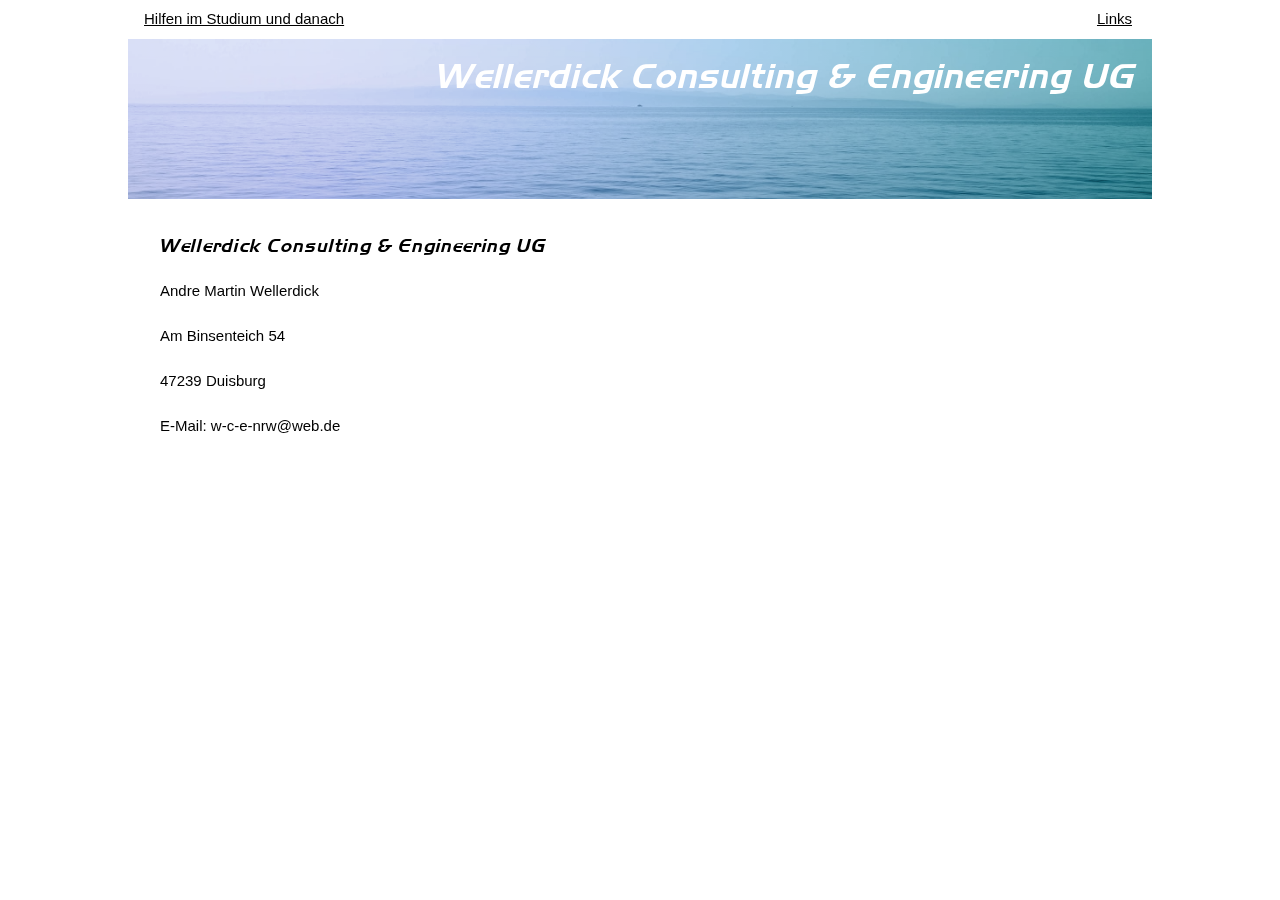
<file: kontakt.html>
<html>
  <head>
    <title>Wellerdick Consulting & Engineering</title>
    <meta name="viewport" content="width=device-width, initial-scale=1" />
    <link rel="stylesheet" type="text/css" href="./resources/css/preflight.css" />
    <link rel="stylesheet" type="text/css" href="./resources/css/style.css" />
    <link rel="preconnect" href="https://fonts.googleapis.com" />
    <link rel="preconnect" href="https://fonts.gstatic.com" crossorigin />
    <link
      href="https://fonts.googleapis.com/css2?family=Poppins:ital,wght@0,200;0,400;0,600;1,200;1,400;1,600&display=swap"
      rel="stylesheet"
    />
  </head>

  <body>

    <div class="container">
      <!-- Header -->

      <div class="page-navigation">
        <div class="topbar">
          <a href="#">Hilfen im Studium und danach</a>
          <a href="#">Links</a>
        </div>

       
      </div>

      <div class="banner">
        <header class="banner-gradient" role="banner">
        </header>
        <a href="index.html"><h1>Wellerdick Consulting & Engineering UG</h1></a>
      </div>
      
      <!-- Content -->
      <div class="main">
        <p class="wceug">Wellerdick Consulting & Engineering UG</p><br>
        <p>Andre Martin Wellerdick</p><br>
        <p>Am Binsenteich 54</p><br>
        <p>47239 Duisburg</p><br>
        <p>E-Mail: w-c-e-nrw@web.de</p><br><br>
    
       
       

      <!-- Footer -->
   
      </div>
    </div>
  </body>
</html>
</file>
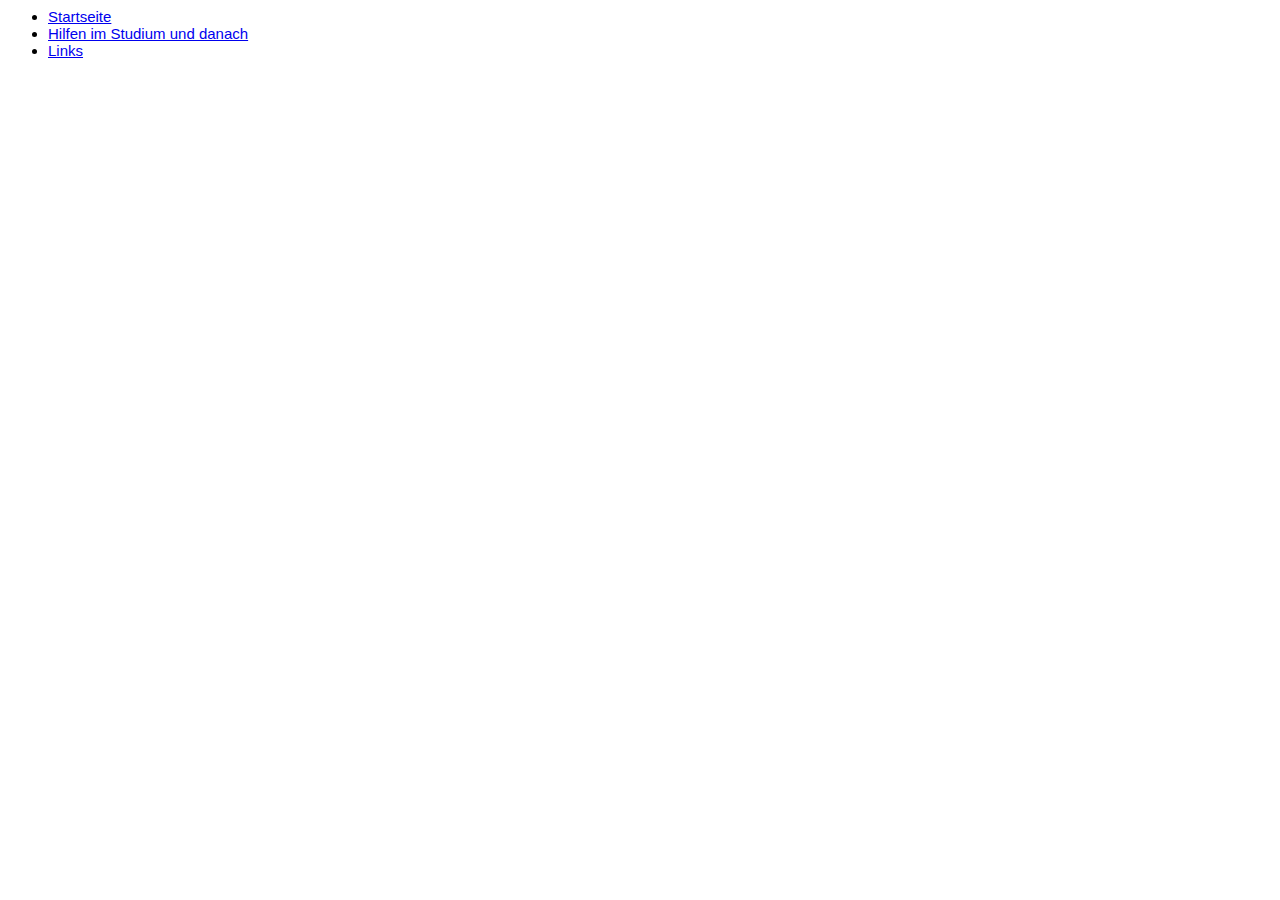
<file: wce.html>
<html>
  <head>
    <title>Wellerdick Consulting & Engineering</title>
    <meta name="viewport" content="width=device-width, initial-scale=1" />
    <link rel="stylesheet" type="text/css" href="resources/css/style.css" />
    <link rel="preconnect" href="https://fonts.googleapis.com" />
    <link rel="preconnect" href="https://fonts.gstatic.com" crossorigin />
    <link rel="preconnect" href="https://fonts.googleapis.com" />
    <link rel="preconnect" href="https://fonts.gstatic.com" crossorigin />
    <link rel="preconnect" href="https://fonts.googleapis.com" />
    <link rel="preconnect" href="https://fonts.gstatic.com" crossorigin />
    <link
      href="https://fonts.googleapis.com/css2?family=Poppins:ital,wght@0,400;0,600;1,400;1,600&display=swap"
      rel="stylesheet"
    />
  </head>

  <body>
    <header>
      <ul>
        <li><a href="./index.html">Startseite</a></li>
        <li>
          <a href="./Hilfen im Studium und danach.html"
            >Hilfen im Studium und danach</a
          >
        </li>
        <li><a href="./Links.html">Links</a></li>
      </ul>
    </header>
  </body>
</html>
</file>
<file: resources/css/preflight.css>
/*
1. Prevent padding and border from affecting element width. (https://github.com/mozdevs/cssremedy/issues/4)
2. Allow adding a border to an element by just adding a border-width. (https://github.com/tailwindcss/tailwindcss/pull/116)
*/

*,
::before,
::after {
    box-sizing: border-box;
    /* 1 */
    border-width: 0;
    /* 2 */
    border-style: solid;
    /* 2 */
    border-color: theme('borderColor.DEFAULT', currentColor);
    /* 2 */
}

::before,
::after {
    --tw-content: '';
}

/*
1. Use a consistent sensible line-height in all browsers.
2. Prevent adjustments of font size after orientation changes in iOS.
3. Use a more readable tab size.
4. Use the user's configured `sans` font-family by default.
*/

html {
    line-height: 1.5;
    /* 1 */
    -webkit-text-size-adjust: 100%;
    /* 2 */
    -moz-tab-size: 4;
    /* 3 */
    tab-size: 4;
    /* 3 */
    font-family: theme('fontFamily.sans', ui-sans-serif, system-ui, -apple-system, BlinkMacSystemFont, "Segoe UI", Roboto, "Helvetica Neue", Arial, "Noto Sans", sans-serif, "Apple Color Emoji", "Segoe UI Emoji", "Segoe UI Symbol", "Noto Color Emoji");
    /* 4 */
}

/*
1. Remove the margin in all browsers.
2. Inherit line-height from `html` so users can set them as a class directly on the `html` element.
*/

body {
    margin: 0;
    /* 1 */
    line-height: inherit;
    /* 2 */
}

/*
1. Add the correct height in Firefox.
2. Correct the inheritance of border color in Firefox. (https://bugzilla.mozilla.org/show_bug.cgi?id=190655)
3. Ensure horizontal rules are visible by default.
*/

hr {
    height: 0;
    /* 1 */
    color: inherit;
    /* 2 */
    border-top-width: 1px;
    /* 3 */
}

/*
Add the correct text decoration in Chrome, Edge, and Safari.
*/

abbr:where([title]) {
    text-decoration: underline dotted;
}

/*
Remove the default font size and weight for headings.
*/

h1,
h2,
h3,
h4,
h5,
h6 {
    font-size: inherit;
    font-weight: inherit;
}

/*
Reset links to optimize for opt-in styling instead of opt-out.
*/

a {
    color: inherit;
    text-decoration: inherit;
}

/*
Add the correct font weight in Edge and Safari.
*/

b,
strong {
    font-weight: bolder;
}

/*
1. Use the user's configured `mono` font family by default.
2. Correct the odd `em` font sizing in all browsers.
*/

code,
kbd,
samp,
pre {
    font-family: theme('fontFamily.mono', ui-monospace, SFMono-Regular, Menlo, Monaco, Consolas, "Liberation Mono", "Courier New", monospace);
    /* 1 */
    font-size: 1em;
    /* 2 */
}

/*
Add the correct font size in all browsers.
*/

small {
    font-size: 80%;
}

/*
Prevent `sub` and `sup` elements from affecting the line height in all browsers.
*/

sub,
sup {
    font-size: 75%;
    line-height: 0;
    position: relative;
    vertical-align: baseline;
}

sub {
    bottom: -0.25em;
}

sup {
    top: -0.5em;
}

/*
1. Remove text indentation from table contents in Chrome and Safari. (https://bugs.chromium.org/p/chromium/issues/detail?id=999088, https://bugs.webkit.org/show_bug.cgi?id=201297)
2. Correct table border color inheritance in all Chrome and Safari. (https://bugs.chromium.org/p/chromium/issues/detail?id=935729, https://bugs.webkit.org/show_bug.cgi?id=195016)
3. Remove gaps between table borders by default.
*/

table {
    text-indent: 0;
    /* 1 */
    border-color: inherit;
    /* 2 */
    border-collapse: collapse;
    /* 3 */
}

/*
1. Change the font styles in all browsers.
2. Remove the margin in Firefox and Safari.
3. Remove default padding in all browsers.
*/

button,
input,
optgroup,
select,
textarea {
    font-family: inherit;
    /* 1 */
    font-size: 100%;
    /* 1 */
    font-weight: inherit;
    /* 1 */
    line-height: inherit;
    /* 1 */
    color: inherit;
    /* 1 */
    margin: 0;
    /* 2 */
    padding: 0;
    /* 3 */
}

/*
Remove the inheritance of text transform in Edge and Firefox.
*/

button,
select {
    text-transform: none;
}

/*
1. Correct the inability to style clickable types in iOS and Safari.
2. Remove default button styles.
*/

button,
[type='button'],
[type='reset'],
[type='submit'] {
    -webkit-appearance: button;
    /* 1 */
    background-color: transparent;
    /* 2 */
    background-image: none;
    /* 2 */
}

/*
Use the modern Firefox focus style for all focusable elements.
*/

:-moz-focusring {
    outline: auto;
}

/*
Remove the additional `:invalid` styles in Firefox. (https://github.com/mozilla/gecko-dev/blob/2f9eacd9d3d995c937b4251a5557d95d494c9be1/layout/style/res/forms.css#L728-L737)
*/

:-moz-ui-invalid {
    box-shadow: none;
}

/*
Add the correct vertical alignment in Chrome and Firefox.
*/

progress {
    vertical-align: baseline;
}

/*
Correct the cursor style of increment and decrement buttons in Safari.
*/

::-webkit-inner-spin-button,
::-webkit-outer-spin-button {
    height: auto;
}

/*
1. Correct the odd appearance in Chrome and Safari.
2. Correct the outline style in Safari.
*/

[type='search'] {
    -webkit-appearance: textfield;
    /* 1 */
    outline-offset: -2px;
    /* 2 */
}

/*
Remove the inner padding in Chrome and Safari on macOS.
*/

::-webkit-search-decoration {
    -webkit-appearance: none;
}

/*
1. Correct the inability to style clickable types in iOS and Safari.
2. Change font properties to `inherit` in Safari.
*/

::-webkit-file-upload-button {
    -webkit-appearance: button;
    /* 1 */
    font: inherit;
    /* 2 */
}

/*
Add the correct display in Chrome and Safari.
*/

summary {
    display: list-item;
}

/*
Removes the default spacing and border for appropriate elements.
*/

blockquote,
dl,
dd,
h1,
h2,
h3,
h4,
h5,
h6,
hr,
figure,
p,
pre {
    margin: 0;
}

fieldset {
    margin: 0;
    padding: 0;
}

legend {
    padding: 0;
}

ol,
ul,
menu {
    list-style: none;
    margin: 0;
    padding: 0;
}

/*
Prevent resizing textareas horizontally by default.
*/

textarea {
    resize: vertical;
}

/*
1. Reset the default placeholder opacity in Firefox. (https://github.com/tailwindlabs/tailwindcss/issues/3300)
2. Set the default placeholder color to the user's configured gray 400 color.
*/

input::placeholder,
textarea::placeholder {
    opacity: 1;
    /* 1 */
    color: theme('colors.gray.400', #9ca3af);
    /* 2 */
}

/*
Set the default cursor for buttons.
*/

button,
[role="button"] {
    cursor: pointer;
}

/*
Make sure disabled buttons don't get the pointer cursor.
*/
:disabled {
    cursor: default;
}

/*
1. Make replaced elements `display: block` by default. (https://github.com/mozdevs/cssremedy/issues/14)
2. Add `vertical-align: middle` to align replaced elements more sensibly by default. (https://github.com/jensimmons/cssremedy/issues/14#issuecomment-634934210)
   This can trigger a poorly considered lint error in some tools but is included by design.
*/

img,
svg,
video,
canvas,
audio,
iframe,
embed,
object {
    display: block;
    /* 1 */
    vertical-align: middle;
    /* 2 */
}

/*
Constrain images and videos to the parent width and preserve their intrinsic aspect ratio. (https://github.com/mozdevs/cssremedy/issues/14)
*/

img,
video {
    max-width: 100%;
    height: auto;
}
</file>
<file: resources/css/style.css>
@font-face {
  font-family: "Newtown";
  src: url("../fonts/NewtownBold.woff2") format("woff2"),
    url("../fonts/NewtownBold.woff") format("woff");
  font-weight: bold;
  font-style: normal;
  font-display: swap;
}

@font-face {
  font-family: "Newtown";
  src: url("../fonts/NewtownItalic.woff2") format("woff2"),
    url("../fonts/NewtownItalic.woff") format("woff");
  font-weight: normal;
  font-style: italic;
  font-display: swap;
}

@font-face {
  font-family: "Newtown";
  src: url("../fonts/NewtownBoldItalic.woff2") format("woff2"),
    url("../fonts/NewtownBoldItalic.woff") format("woff");
  font-weight: bold;
  font-style: italic;
  font-display: swap;
}

@font-face {
  font-family: "Newtown";
  src: url("../fonts/Newtown.woff2") format("woff2"),
    url("../fonts/Newtown.woff") format("woff");
  font-weight: normal;
  font-style: normal;
  font-display: swap;
}

#background {
  background-image: url(../images/background2.jpg);
}

body {
  font-family: "Arial";
  font-size: 15px;
}

h1 {
  font-family: "Newtown";
  font-size: 34px;
  font-style: italic;
  position: absolute;
  top: 8px;
  right: 16px;
  color: #fff;
  letter-spacing: 1px;
}

h2 {
  font-size: 24px;
}

h3 {
  font-weight: bold;
}

a {
  text-decoration: underline;
}

.fixed-header {
  position: fixed;
  top: 0;
  left: 0;
  right: 0;
  background-color: white;
}

.wceug {
  font-family: "Newtown";
  font-size: 18px;
  font-style: italic;
  letter-spacing: 1px;
}

.wce {
  font-family: "Newtown";
  font-size: 16px;
  font-style: italic;
  -webkit-font-smoothing: antialiased;
  -moz-osx-font-smoothing: grayscale;
}

.banner {
  position: relative;
  height: 160px;
  width: 100%;
  background-image: url("../images/thomas-vimare-IZ01rjX0XQA-unsplash.jpg");
  background-size: cover;
  background-position: center;
  background-repeat: no-repeat;
}

.banner-gradient {
  position: absolute;
  top: 0;
  right: 0;
  bottom: 0;
  left: 0;
  background: rgb(146, 143, 204);
  background: linear-gradient(
    90deg,
    rgba(146, 143, 204, 1) 0%,
    rgba(152, 152, 238, 1) 19%,
    rgba(116, 232, 230, 1) 100%
  );
  mix-blend-mode: color;
  opacity: 0.5;
}

.topbar {
  display: flex;
  justify-content: space-between;
  flex-wrap: wrap;
}

.topbar a:hover {
  box-shadow: inset 250px 0 0 0 #2aa3b6;
  color: white;
}

.topbar a {
  box-shadow: inset 0 0 0 0 #2aa3b6;
  color: black;
  margin: 0 -0.25rem;
  padding: 0 0.25rem;
  transition: color 0.3s ease-in-out, box-shadow 0.3s ease-in-out;
}

.container {
  max-width: 1024px;
  min-height: 100%;
  margin: 0 auto;
  display: flex;
  flex-direction: column;
  justify-content: space-between;
}

.page-navigation {
  padding: 8px 16px;
}

.page-navigation .topbar a {
  margin-right: 16px;
}

.page-navigation .topbar a:last-child {
  margin-right: 0;
}

.page-navigation .main-nav {
  width: 100%;
  display: flex;
  align-items: center;
}

.page-navigation .main-nav nav {
  display: flex;
  justify-content: space-between;
  padding: 0 16px;
  flex-grow: 1;
}

.main {
  flex-grow: 1;
  margin: 32px;
}

hidden {
  display: none;
}
</file>
